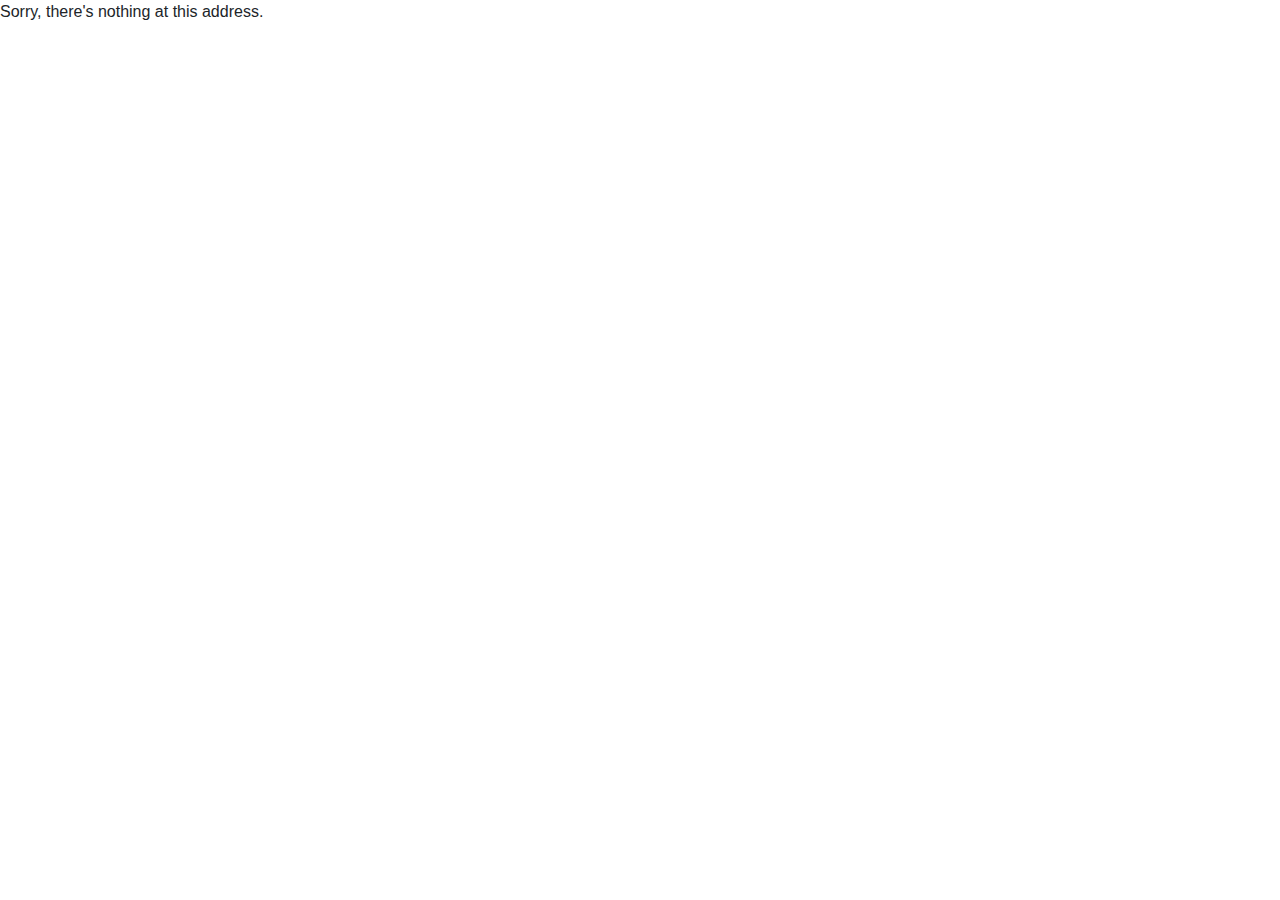
<file: index.html>
﻿<!DOCTYPE html>
<html>
<head>
    <meta charset="utf-8" />
    <meta name="viewport" content="width=device-width" />
    <title>ClientDemo</title>
    <link href="css/bootstrap/bootstrap.min.css" rel="stylesheet" />
    <!--<link href="css/site.css" rel="stylesheet" />-->

    <link rel="stylesheet" href="highlight/styles/default.css">
    <script src="highlight/highlight.pack.js"></script>
</head>
<body>
    <app>Loading...</app>

    <script src="_framework/blazor.webassembly.js"></script>
    <!--<script src="_framework/blazor.server.js"></script>-->
</body>
</html>
</file>
<file: highlight/styles/default.css>
/*

Original highlight.js style (c) Ivan Sagalaev <maniac@softwaremaniacs.org>

*/

.hljs {
  display: block;
  overflow-x: auto;
  padding: 0.5em;
  background: #F0F0F0;
}


/* Base color: saturation 0; */

.hljs,
.hljs-subst {
  color: #444;
}

.hljs-comment {
  color: #888888;
}

.hljs-keyword,
.hljs-attribute,
.hljs-selector-tag,
.hljs-meta-keyword,
.hljs-doctag,
.hljs-name {
  font-weight: bold;
}


/* User color: hue: 0 */

.hljs-type,
.hljs-string,
.hljs-number,
.hljs-selector-id,
.hljs-selector-class,
.hljs-quote,
.hljs-template-tag,
.hljs-deletion {
  color: #880000;
}

.hljs-title,
.hljs-section {
  color: #880000;
  font-weight: bold;
}

.hljs-regexp,
.hljs-symbol,
.hljs-variable,
.hljs-template-variable,
.hljs-link,
.hljs-selector-attr,
.hljs-selector-pseudo {
  color: #BC6060;
}


/* Language color: hue: 90; */

.hljs-literal {
  color: #78A960;
}

.hljs-built_in,
.hljs-bullet,
.hljs-code,
.hljs-addition {
  color: #397300;
}


/* Meta color: hue: 200 */

.hljs-meta {
  color: #1f7199;
}

.hljs-meta-string {
  color: #4d99bf;
}


/* Misc effects */

.hljs-emphasis {
  font-style: italic;
}

.hljs-strong {
  font-weight: bold;
}
</file>
<file: css/site.css>
﻿@import url('open-iconic/font/css/open-iconic-bootstrap.min.css');

html, body {
    font-family: 'Helvetica Neue', Helvetica, Arial, sans-serif;
}

app {
    position: relative;
    display: flex;
    flex-direction: column;
}

.top-row {
    height: 3.5rem;
    display: flex;
    align-items: center;
}

.main {
    flex: 1;
}

    .main .top-row {
        background-color: #e6e6e6;
        border-bottom: 1px solid #d6d5d5;
    }

.sidebar {
    background-image: linear-gradient(180deg, rgb(5, 39, 103) 0%, #3a0647 70%);
}

    .sidebar .top-row {
        background-color: rgba(0,0,0,0.4);
    }

    .sidebar .navbar-brand {
        font-size: 1.1rem;
    }

    .sidebar .oi {
        width: 2rem;
        font-size: 1.1rem;
        vertical-align: text-top;
        top: -2px;
    }

.nav-item {
    font-size: 0.9rem;
    padding-bottom: 0.5rem;
}

    .nav-item:first-of-type {
        padding-top: 1rem;
    }

    .nav-item:last-of-type {
        padding-bottom: 1rem;
    }

    .nav-item a {
        color: #d7d7d7;
        border-radius: 4px;
        height: 3rem;
        display: flex;
        align-items: center;
        line-height: 3rem;
    }

        .nav-item a.active {
            background-color: rgba(255,255,255,0.25);
            color: white;
        }

        .nav-item a:hover {
            background-color: rgba(255,255,255,0.1);
            color: white;
        }

.content {
    padding-top: 1.1rem;
}

.navbar-toggler {
    background-color: rgba(255, 255, 255, 0.1);
}

.valid.modified:not([type=checkbox]) {
    outline: 1px solid #26b050;
}

.invalid {
    outline: 1px solid red;
}

.validation-message {
    color: red;
}

@media (max-width: 767.98px) {
    .main .top-row {
        display: none;
    }
}

@media (min-width: 768px) {
    app {
        flex-direction: row;
    }

    .sidebar {
        width: 250px;
        height: 100vh;
        position: sticky;
        top: 0;
    }

    .main .top-row {
        position: sticky;
        top: 0;
    }

    .main > div {
        padding-left: 2rem !important;
        padding-right: 1.5rem !important;
    }

    .navbar-toggler {
        display: none;
    }

    .sidebar .collapse {
        /* Never collapse the sidebar for wide screens */
        display: block;
    }
}
</file>
